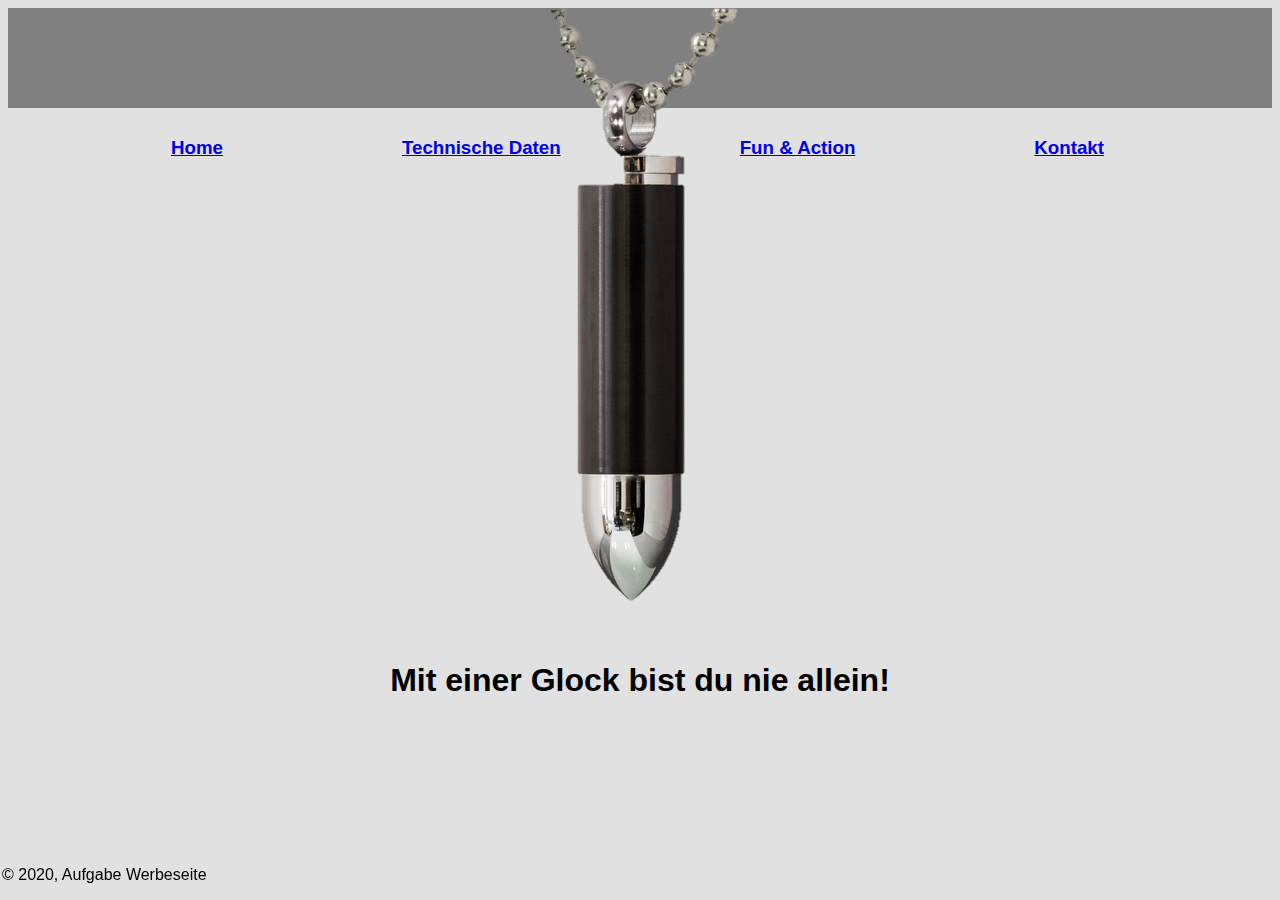
<file: index.html>
<!DOCTYPE html>
<html lang="at-de">
    <head>
    <meta charset="UTF-8">
      <meta name="viewport" content="width=device-width, initial-scale=1">
      <link rel="stylesheet" type="text/css" href="css/style.css">
      <link rel="shortcut icon" type="image/x-icon" href="img/favicon.ico">
      <title>Glock</title>
      <meta name="description" content="Glock - die Pistole von Welt">
    </head>
    <body>
        <header>
            <img src="img/patronenkette.png" alt="Patrone an Kette">
            <h1>Mit einer Glock bist du nie allein!</h1>
        </header>
        <main>  
            <div class="flex-container">
                <aside><h3><a href="home.html">Home</a></h3></aside>
                <aside><h3><a href="tech.html">Technische Daten</a></h3></aside>
                <aside><h3><a href="f&a.html">Fun & Action</a></h3></aside>
                <aside><h3><a href="kontakt.html">Kontakt</a></h3></aside>
            </div>
        </main>
        <footer>
            <p>&copy; 2020, Aufgabe Werbeseite</p>
        </footer>
    </body>
</html>
</file>
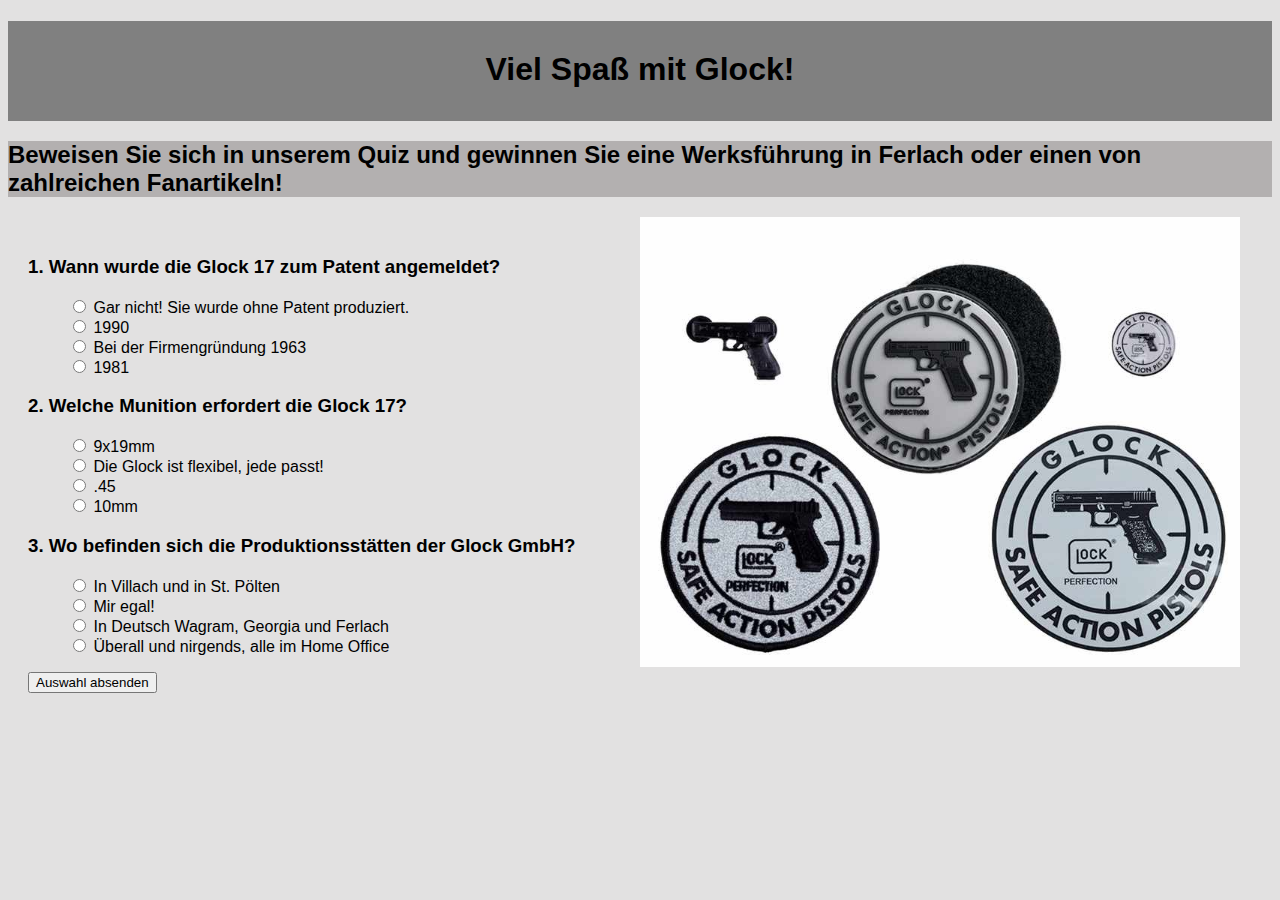
<file: f&a.html>
<!DOCTYPE html>
<html lang="at-de">
    <head>
    <meta charset="UTF-8">
      <meta name="viewport" content="width=device-width, initial-scale=1">
      <link rel="stylesheet" type="text/css" href="css/style.css">
      <link rel="shortcut icon" type="image/x-icon" href="img/favicon.ico">
      <title>Fun & Action</title>
      <meta name="description" content="Glock - die Pistole von Welt">
    </head>
    <body>
        <header>
            <h1>Viel Spaß mit Glock!</h1>
        </header>
        <main>  
            <h2>Beweisen Sie sich in unserem Quiz und gewinnen Sie eine Werksführung in Ferlach oder 
                einen von zahlreichen Fanartikeln!</h2>
            <div class="box">
            <form id="quiz" action="">
                <h3>1. Wann wurde die Glock 17 zum Patent angemeldet?</h3>
                <ul>
                    <li>
                        <input type="radio" name="answer" id="a27_0">
                        <label for="a27_0">Gar nicht! Sie wurde ohne Patent produziert.</label></li>
                    <li>
                        <input type="radio" name="answer" id="a27_1">
                        <label for="a27_1">1990</label></li>
                    <li>
                        <input type="radio" name="answer" id="a27_2">
                        <label for="a27_2">Bei der Firmengründung 1963</label></li>
                    <li>
                        <input type="radio" name="answer" id="a27_3">
                        <label for="a27_3">1981</label></li>
                </ul>
                <h3>2. Welche Munition erfordert die Glock 17?</h3>
                <ul>
                    <li>
                        <input type="radio" name="answer" id="a27_4">
                        <label for="a27_4">9x19mm</label></li>
                    <li>
                        <input type="radio" name="answer" id="a27_5">
                        <label for="a27_5">Die Glock ist flexibel, jede passt!</label></li>
                    <li>
                        <input type="radio" name="answer" id="a27_6">
                        <label for="a27_6">.45</label></li>
                    <li>
                        <input type="radio" name="answer" id="a27_7">
                        <label for="a27_7">10mm</label></li>
                </ul>
                <h3>3. Wo befinden sich die Produktionsstätten der Glock GmbH?</h3>
                <ul>
                    <li>
                        <input type="radio" name="answer" id="a27_8">
                        <label for="a27_8">In Villach und in St. Pölten</label></li>
                    <li>
                        <input type="radio" name="answer" id="a27_9">
                        <label for="a27_9">Mir egal!</label></li>
                    <li>
                        <input type="radio" name="answer" id="a27_10">
                        <label for="a27_10">In Deutsch Wagram, Georgia und Ferlach</label></li>
                    <li>
                        <input type="radio" name="answer" id="a27_11">
                        <label for="a27_11">Überall und nirgends, alle im Home Office</label></li>
                </ul>
                <button type="submit">Auswahl absenden</button>
            </form>
            </div>
                <div id="image">
                    <img src="img/patch.jpg" alt="Slide 2" width="600" height="auto"></div>
                </div>
            </div>
        </main>
    </body>
</html>
</file>
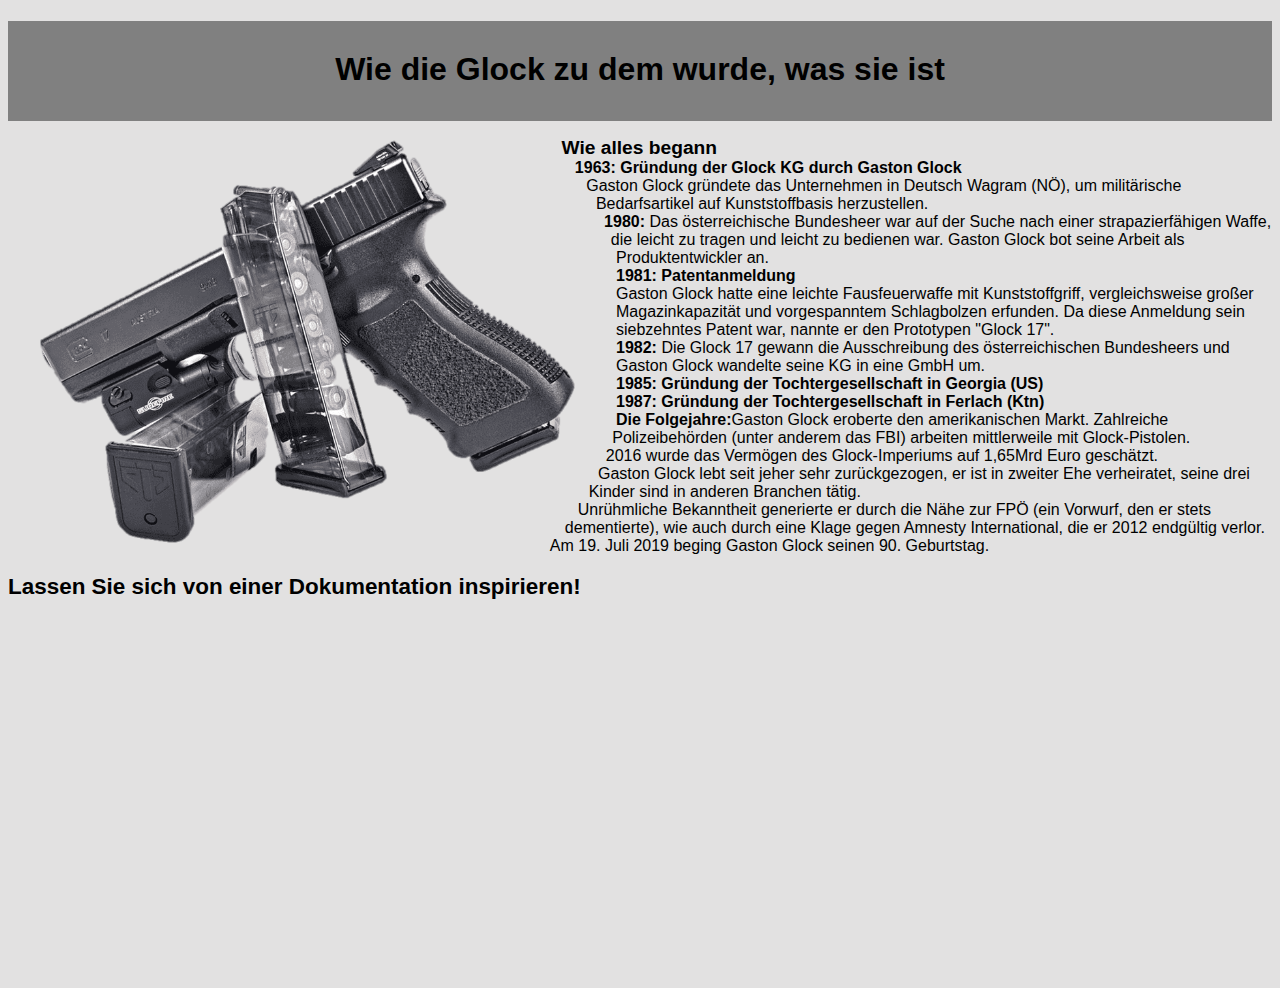
<file: home.html>
<!DOCTYPE html>
<html lang="at-de">
    <head>
    <meta charset="UTF-8">
      <meta name="viewport" content="width=device-width, initial-scale=1">
      <link rel="stylesheet" type="text/css" href="css/style.css">
      <link rel="shortcut icon" type="image/x-icon" href="img/favicon.ico">
      <title>Willkommen</title>
      <meta name="description" content="Glock - die Pistole von Welt">
    </head>
    <body>
        <header>
            <h1>Wie die Glock zu dem wurde, was sie ist</h1>
        </header>
        <main>  
            <article>
            <p><img src="img/glock_float.png" alt="Glock schwarz" class="bildlinks" width=600px height="auto">
            <p><b><big>Wie alles begann</big></b><br>
            <b>1963:   Gründung der Glock KG durch Gaston Glock</b><br>
            Gaston Glock gründete das Unternehmen in Deutsch Wagram (NÖ), um militärische Bedarfsartikel auf Kunststoffbasis herzustellen.<br>
            <b>1980:   </b>Das österreichische Bundesheer war auf der Suche nach einer strapazierfähigen Waffe, die leicht zu tragen
            und leicht zu bedienen war. Gaston Glock bot seine Arbeit als Produktentwickler an.<br>
            <b>1981:   Patentanmeldung</b><br>
            Gaston Glock hatte eine leichte Fausfeuerwaffe mit Kunststoffgriff, vergleichsweise großer Magazinkapazität und 
            vorgespanntem Schlagbolzen erfunden. Da diese Anmeldung sein siebzehntes Patent war, nannte er den Prototypen
            "Glock 17".<br>
            <b>1982:   </b>Die Glock 17 gewann die Ausschreibung des österreichischen Bundesheers und Gaston Glock wandelte 
            seine KG in eine GmbH um.<br> 
            <b>1985:   Gründung der Tochtergesellschaft in Georgia (US)</b><br>
            <b>1987:   Gründung der Tochtergesellschaft in Ferlach (Ktn)</b><br>
            <b>Die Folgejahre:</b>Gaston Glock eroberte den amerikanischen Markt. Zahlreiche Polizeibehörden (unter anderem das
            FBI) arbeiten mittlerweile mit Glock-Pistolen.<br>
            2016 wurde das Vermögen des Glock-Imperiums auf 1,65Mrd Euro geschätzt.<br>
            Gaston Glock lebt seit jeher sehr zurückgezogen, er ist in zweiter Ehe verheiratet, seine drei Kinder sind in anderen 
            Branchen tätig.<br>
            Unrühmliche Bekanntheit generierte er durch die Nähe zur FPÖ (ein Vorwurf, den er stets dementierte), wie auch durch eine
            Klage gegen Amnesty International, die er 2012 endgültig verlor.<br>
            Am 19. Juli 2019 beging Gaston Glock seinen 90. Geburtstag. 
            </p>
            </article>
            <p>
                <h3><big>Lassen Sie sich von einer Dokumentation inspirieren!</big></h3>
                </p>
            <section>
                <iframe width="560" height="315" src="https://www.youtube.com/embed/YxmaXyn4k4U" frameborder="0" 
                allow="accelerometer; autoplay; clipboard-write; encrypted-media; gyroscope; picture-in-picture" 
                allowfullscreen></iframe>
                </section>
            <section>
                <iframe width="560" height="315" src="https://www.youtube.com/embed/V2RDitgCaD0" frameborder="0" 
                allow="accelerometer; autoplay; clipboard-write; encrypted-media; gyroscope; picture-in-picture" 
                allowfullscreen></iframe>
            </section>
        </main>
    </body>
</html>
</file>
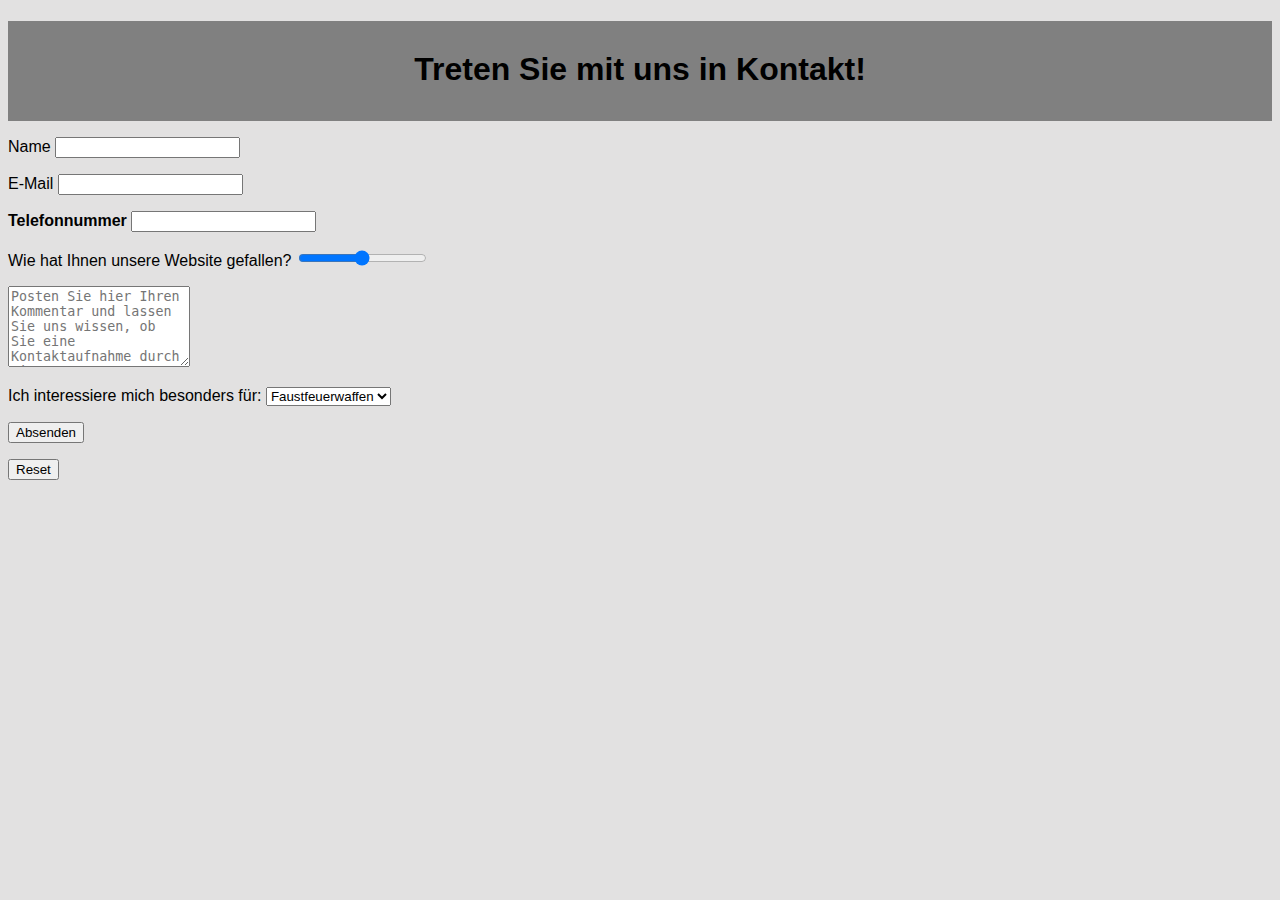
<file: kontakt.html>
<!DOCTYPE html>
<html lang="at-de">
    <head>
    <meta charset="UTF-8">
      <meta name="viewport" content="width=device-width, initial-scale=1">
      <link rel="stylesheet" type="text/css" href="css/style.css">
      <link rel="shortcut icon" type="image/x-icon" href="img/favicon.ico">
      <title>Kontakt</title>
      <meta name="description" content="Glock - die Pistole von Welt">
    </head>
    <body>
        <header>
            <h1>Treten Sie mit uns in Kontakt!</h1>
        </header>
        <main>  
            <form action="ausgabe.html" method="get">
                <p>
                    <label for="Name">Name</label>
                    <input type="text" name="Name" id="Name">
                </p>
                <p>
                    <label for="Mailadresse">E-Mail</label>
                    <input type="email" name="Mailadresse" id="Mailadresse">
                </p>
                <b>
                    <label for="Telefonnummer">Telefonnummer</label>
                    <input type="telefonnummer" name="Telefonnummer" id="Telefonnummer">
                </b>
                <p>
                    <label for="range">Wie hat Ihnen unsere Website gefallen?</label> 
                    <input type="range" name="Hat es gefallen?" id="Hat es gefallen?">
                </p>
                <p>
                    <label for="Kommentar"></label>
                    <textarea rows="5" cols="20" name="Kommentar" id="Kommentar" 
                    placeholder="Posten Sie hier Ihren Kommentar und lassen Sie uns wissen, ob Sie eine Kontaktaufnahme durch einen Berater wünschen."></textarea>
                </p>
                <p>
                    <label for="Besucherinfo">Ich interessiere mich besonders für:</label>
                    <select name="Besucherinfo" id="Besucherinfo">
                        <option value="1">Faustfeuerwaffen</option>
                        <option value="2">Langwaffen</option>
                        <option value="3">Baby Glock</option>
                        <option value="4">Accessoires</option>
                        <option value="5">Etwas anderes</option>
                    </select>
                <p>
                    <button type="submit">Absenden</button>
                </p>
                <p>
                    <button type="reset">Reset</button>
                </p>
                 </form>
        </main>
    </body>
</html>
</file>
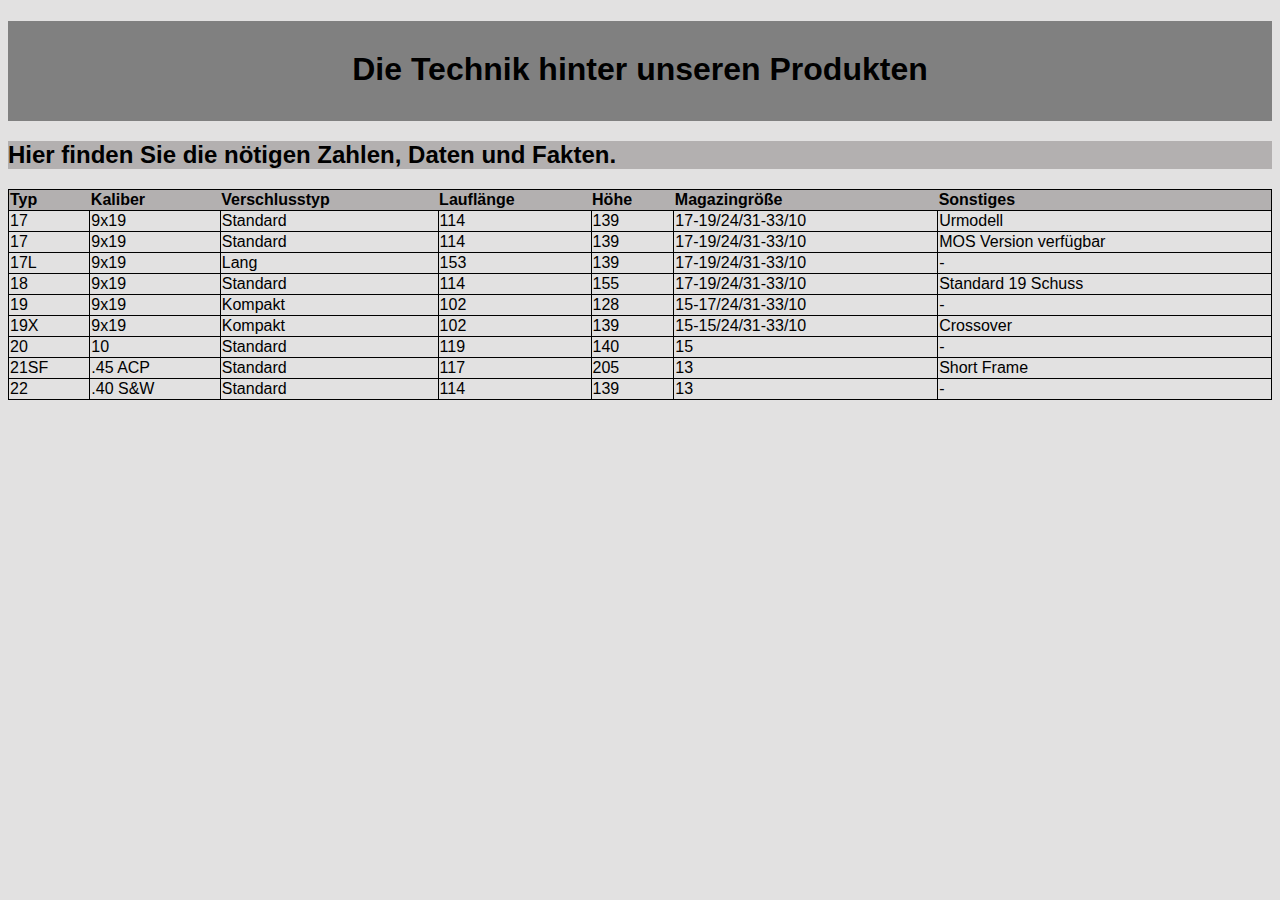
<file: tech.html>
<!DOCTYPE html>
<html lang="at-de">
    <head>
    <meta charset="UTF-8">
      <meta name="viewport" content="width=device-width, initial-scale=1">
      <link rel="stylesheet" type="text/css" href="css/style.css">
      <link rel="shortcut icon" type="image/x-icon" href="img/favicon.ico">
      <title>Glock</title>
      <meta name="description" content="Glock - die Pistole von Welt">
    </head>
    <body>
        <header>
            <h1>Die Technik hinter unseren Produkten</h1>
        </header>
        <main>
            <h2>Hier finden Sie die nötigen Zahlen, Daten und Fakten.</h2>
        </main>
            <table>
                <thead>
                    <tr>
                        <th>Typ</th>
                        <th>Kaliber</th>
                        <th>Verschlusstyp</th>
                        <th>Lauflänge</th>
                        <th>Höhe</th>
                        <th>Magazingröße</th>
                        <th>Sonstiges</th>
                    </tr>
                </thead>
                <tbody>
                    <tr>
                        <td>17</td>
                        <td>9x19</td>
                        <td>Standard</td>
                        <td>114</td>
                        <td>139</td>
                        <td>17-19/24/31-33/10</td>
                        <td>Urmodell</td>
                    </tr>
                    <tr>
                        <td>17</td>
                        <td>9x19</td>
                        <td>Standard</td>
                        <td>114</td>
                        <td>139</td>
                        <td>17-19/24/31-33/10</td>
                        <td>MOS Version verfügbar</td>
                    </tr>
                    <tr>
                        <td>17L</td>
                        <td>9x19</td>
                        <td>Lang</td>
                        <td>153</td>
                        <td>139</td>
                        <td>17-19/24/31-33/10</td>
                        <td>-</td>
                    </tr>
                    <tr>
                        <td>18</td>
                        <td>9x19</td>
                        <td>Standard</td>
                        <td>114</td>
                        <td>155</td>
                        <td>17-19/24/31-33/10</td>
                        <td>Standard 19 Schuss</td>
                    </tr>
                    <tr>
                        <td>19</td>
                        <td>9x19</td>
                        <td>Kompakt</td>
                        <td>102</td>
                        <td>128</td>
                        <td>15-17/24/31-33/10</td>
                        <td>-</td>
                    </tr>
                    <tr>
                        <td>19X</td>
                        <td>9x19</td>
                        <td>Kompakt</td>
                        <td>102</td>
                        <td>139</td>
                        <td>15-15/24/31-33/10</td>
                        <td>Crossover</td>
                    </tr>
                    <tr>
                        <td>20</td>
                        <td>10</td>
                        <td>Standard</td>
                        <td>119</td>
                        <td>140</td>
                        <td>15</td>
                        <td>-</td>
                    </tr>
                    <tr>
                        <td>21SF</td>
                        <td>.45 ACP</td>
                        <td>Standard</td>
                        <td>117</td>
                        <td>205</td>
                        <td>13</td>
                        <td>Short Frame</td>
                    </tr>
                    <tr>
                        <td>22</td>
                        <td>.40 S&W</td>
                        <td>Standard</td>
                        <td>114</td>
                        <td>139</td>
                        <td>13</td>
                        <td>-</td>
                    </tr>
                </tbody>
            </table>

    </body>
</file>
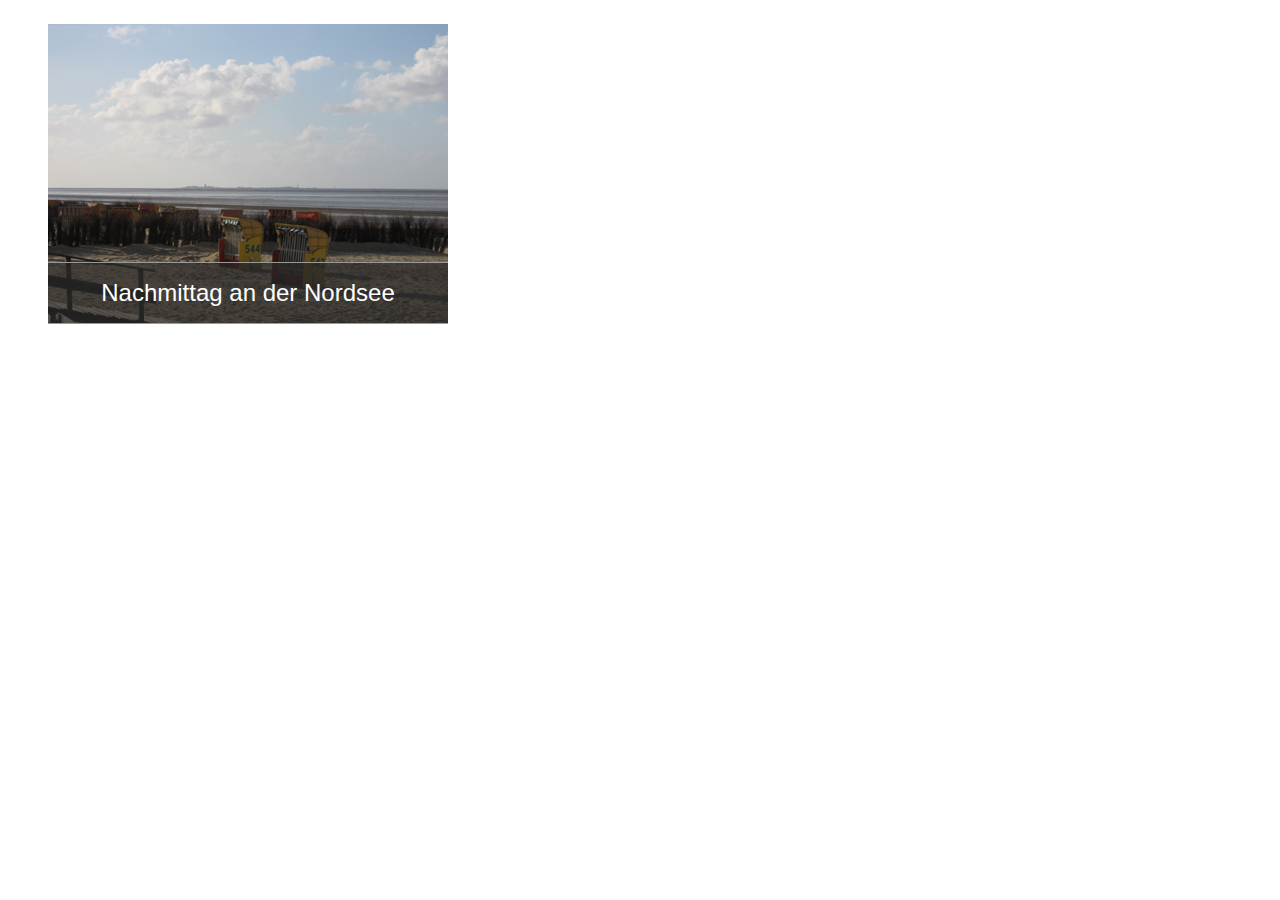
<file: kapitel_14/bildbeschriftung.html>
<!doctype html>
<html lang="de">
<head>
  <meta charset="UTF-8">
  <meta name="viewport" content="width=device-width, initial-scale=1">
  <title>position</title>
  <style>
    body {
      background: #fff;
      font: 150%/1.4 sans-serif;
      color: #555;
    }

    .beschriftung {
      position: relative;
      width: 400px;
    }

    .beschriftung img {
      display: block;
    }

    .beschriftung figcaption {
      position: absolute;
      bottom: 0;
      left: 0;
      width: 100%;
      color: #fff;
      text-align: center;
      height: 2.5em;
      line-height: 2.5em;
      border-top: 1px solid #999;
      border-bottom: 1px solid #999;
      background-color: rgba(40, 40, 40, 0.7);
    }
  </style>
</head>

<body>
  <figure class="beschriftung">
    <img src="bilder/strandkoerbe.jpg" alt="Strandkörbe" width="400" height="300">
    <figcaption>Nachmittag an der Nordsee</span>
  </figure>
</body>
</html>
</file>
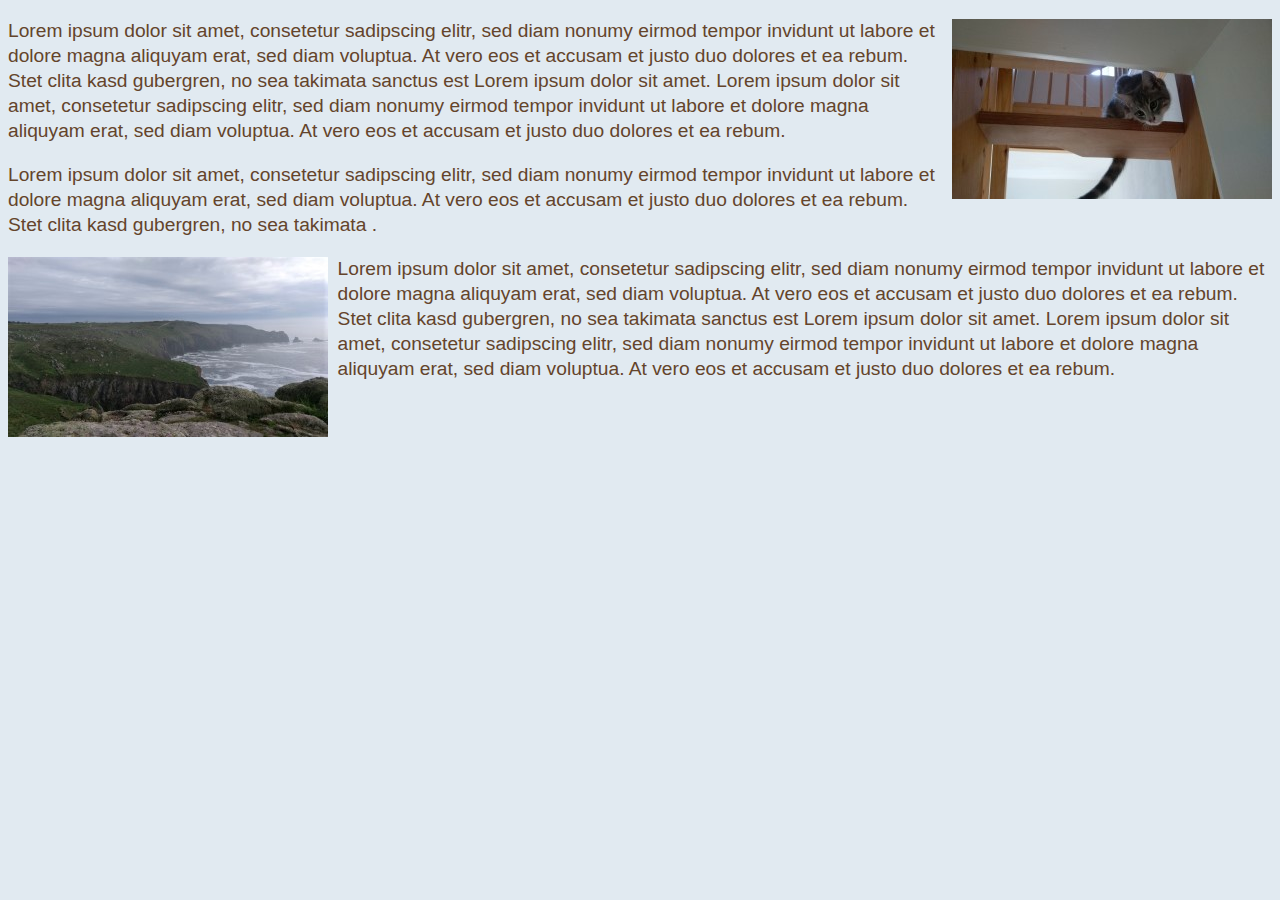
<file: kapitel_14/float_bilder.html>
<!doctype html>
<html lang="de">
<head>
  <meta charset="UTF-8">
  <meta name="viewport" content="width=device-width, initial-scale=1">
  <title>Bilder floaten</title>
  <style>
    html {
      font-size: 120%;
    }

    body {
      font-family: sans-serif;
      line-height: 1.3;
      color: #64442b;
      background-color: #e1eaf1;
    }

    .bildlinks {
      float: left;
      margin-right: 0.5rem;
    }

    .bildrechts {
      float: right;
      margin-left: 0.5rem;
    }
  </style>
</head>

<body>
  <article>
    <p><img src="bilder/katze.jpg" alt="Katze auf Treppe" class="bildrechts">Lorem ipsum dolor sit amet, consetetur sadipscing elitr, sed diam nonumy eirmod tempor invidunt ut labore et dolore magna aliquyam erat, sed diam voluptua. At vero eos et accusam
      et justo duo dolores et ea rebum. Stet clita kasd gubergren, no sea takimata sanctus est Lorem ipsum dolor sit amet. Lorem ipsum dolor sit amet, consetetur sadipscing elitr, sed diam nonumy eirmod tempor invidunt ut labore et dolore magna aliquyam
      erat, sed diam voluptua. At vero eos et accusam et justo duo dolores et ea rebum.</p>
    <p>Lorem ipsum dolor sit amet, consetetur sadipscing elitr, sed diam nonumy eirmod tempor invidunt ut labore et dolore magna aliquyam erat, sed diam voluptua. At vero eos et accusam et justo duo dolores et ea rebum. Stet clita kasd gubergren, no sea
      takimata .</p>
    <p><img src="bilder/landschaft.jpg" alt="Küstenlandschaft" class="bildlinks">Lorem ipsum dolor sit amet, consetetur sadipscing elitr, sed diam nonumy eirmod tempor invidunt ut labore et dolore magna aliquyam erat, sed diam voluptua. At vero eos et accusam
      et justo duo dolores et ea rebum. Stet clita kasd gubergren, no sea takimata sanctus est Lorem ipsum dolor sit amet. Lorem ipsum dolor sit amet, consetetur sadipscing elitr, sed diam nonumy eirmod tempor invidunt ut labore et dolore magna aliquyam
      erat, sed diam voluptua. At vero eos et accusam et justo duo dolores et ea rebum.</p>

</body>

</html>
</file>
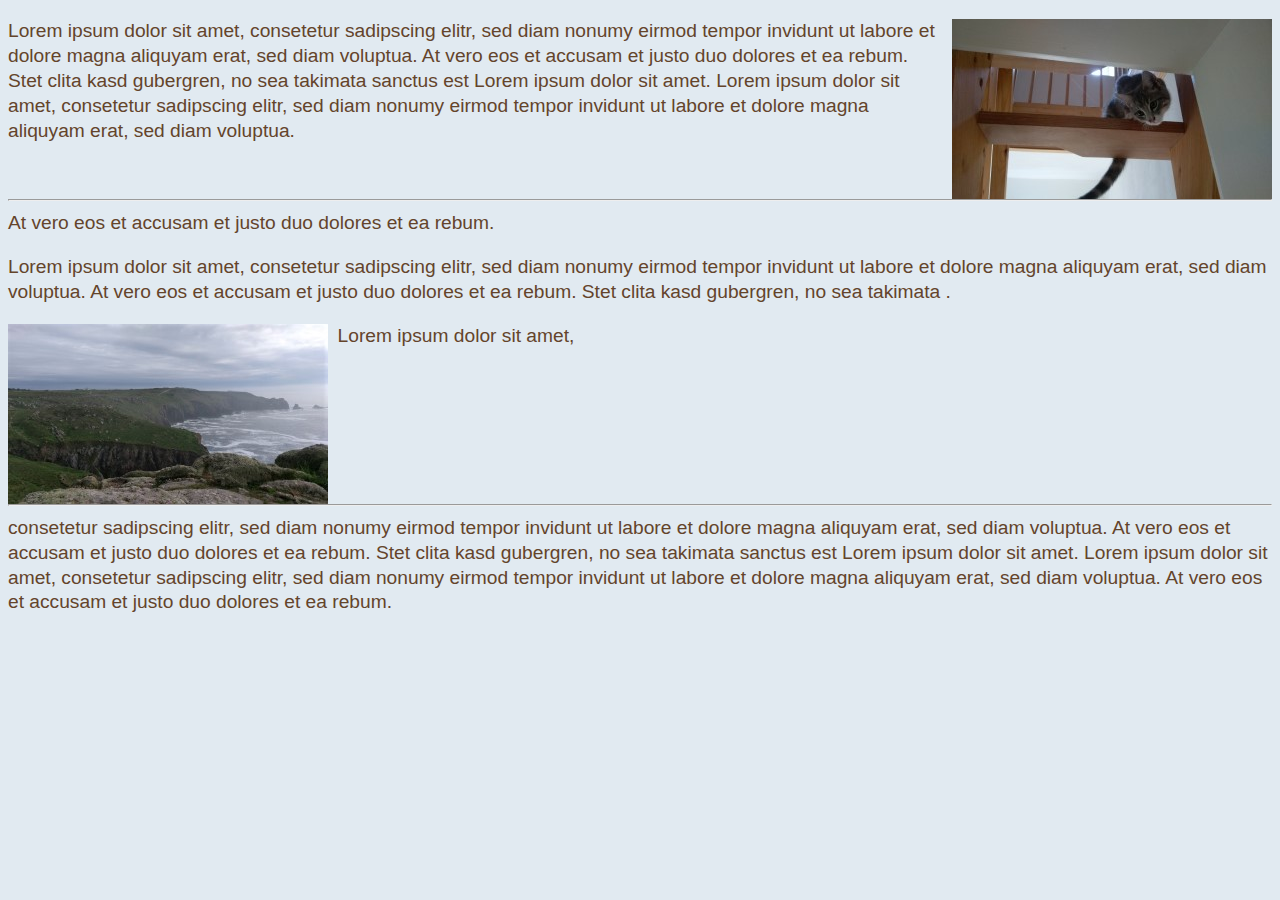
<file: kapitel_14/float_bilder_clear.html>
<!doctype html>
<html lang="de">
<head>
  <meta charset="UTF-8">
  <meta name="viewport" content="width=device-width, initial-scale=1">
  <title>Bilder floaten</title>
  <style>
    html {
      font-size: 120%;
    }

    body {
      font-family: sans-serif;
      line-height: 1.3;
      color: #64442b;
      background-color: #e1eaf1;
    }

    .bildlinks {
      float: left;
      margin-right: 0.5rem;
    }

    .bildrechts {
      float: right;
      margin-left: 0.5rem;
    }
    .cl {
      clear: both;
    }
  </style>
</head>

<body>
  <article>
    <p><img src="bilder/katze.jpg" alt="Katze auf Treppe" class="bildrechts">Lorem ipsum dolor sit amet, consetetur sadipscing elitr, sed diam nonumy eirmod tempor invidunt ut labore et dolore magna aliquyam erat, sed diam voluptua. At vero eos et accusam
      et justo duo dolores et ea rebum. Stet clita kasd gubergren, no sea takimata sanctus est Lorem ipsum dolor sit amet. Lorem ipsum dolor sit amet, consetetur sadipscing elitr, sed diam nonumy eirmod tempor invidunt ut labore et dolore magna aliquyam
      erat, sed diam voluptua.
      <hr class="cl">
      At vero eos et accusam et justo duo dolores et ea rebum.</p>
    <p>Lorem ipsum dolor sit amet, consetetur sadipscing elitr, sed diam nonumy eirmod tempor invidunt ut labore et dolore magna aliquyam erat, sed diam voluptua. At vero eos et accusam et justo duo dolores et ea rebum. Stet clita kasd gubergren, no sea
      takimata .</p>
    <p><img src="bilder/landschaft.jpg" alt="Küstenlandschaft" class="bildlinks">Lorem ipsum dolor sit amet,
      <hr class="cl">
      consetetur sadipscing elitr, sed diam nonumy eirmod tempor invidunt ut labore et dolore magna aliquyam erat, sed diam voluptua. At vero eos et accusam
      et justo duo dolores et ea rebum. Stet clita kasd gubergren, no sea takimata sanctus est Lorem ipsum dolor sit amet. Lorem ipsum dolor sit amet, consetetur sadipscing elitr, sed diam nonumy eirmod tempor invidunt ut labore et dolore magna aliquyam
      erat, sed diam voluptua. At vero eos et accusam et justo duo dolores et ea rebum.</p>
</body>
</html>
</file>
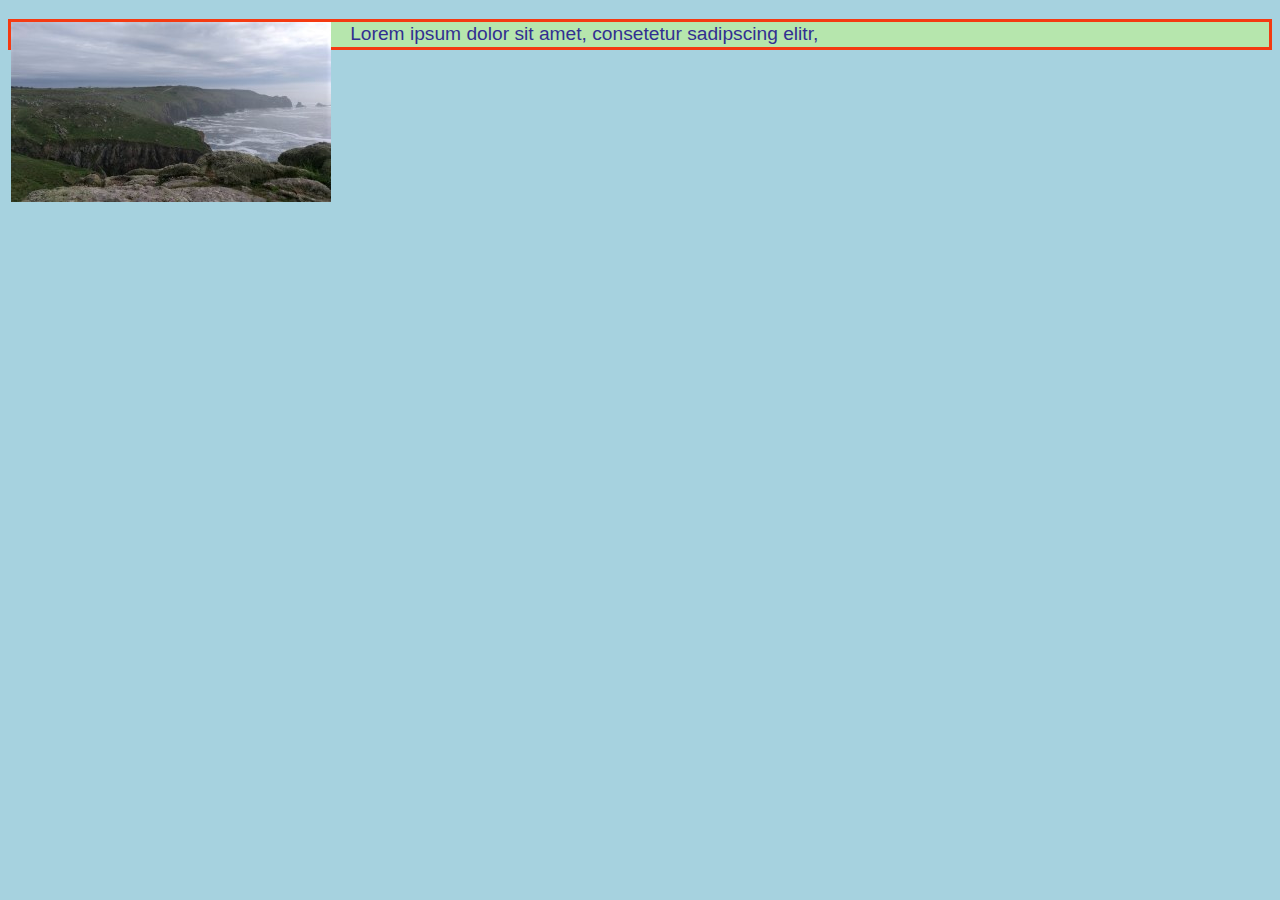
<file: kapitel_14/float_umfassen.html>
<!doctype html>
<html lang="de">
<head>
  <meta charset="UTF-8">
  <meta name="viewport" content="width=device-width, initial-scale=1">
  <title>Float</title>
  <style>
    html {
      font-size: 120%;
    }

    body {
      font-family: sans-serif;
      line-height: 1.3;
      color: #322f91;
      background-color: #a6d2df;
    }
    p {
      border: 3px solid #f43a12;
      background-color: #b6e6ad;
    }
    .bildlinks {
      float: left;
      margin-right: 1rem;
    }

  </style>
</head>
<body>
  <p>
    <img src="bilder/landschaft.jpg" alt="Küstenlandschaft" class="bildlinks">
      Lorem ipsum dolor sit amet, consetetur sadipscing elitr,
</p>

</body>
</html>
</file>
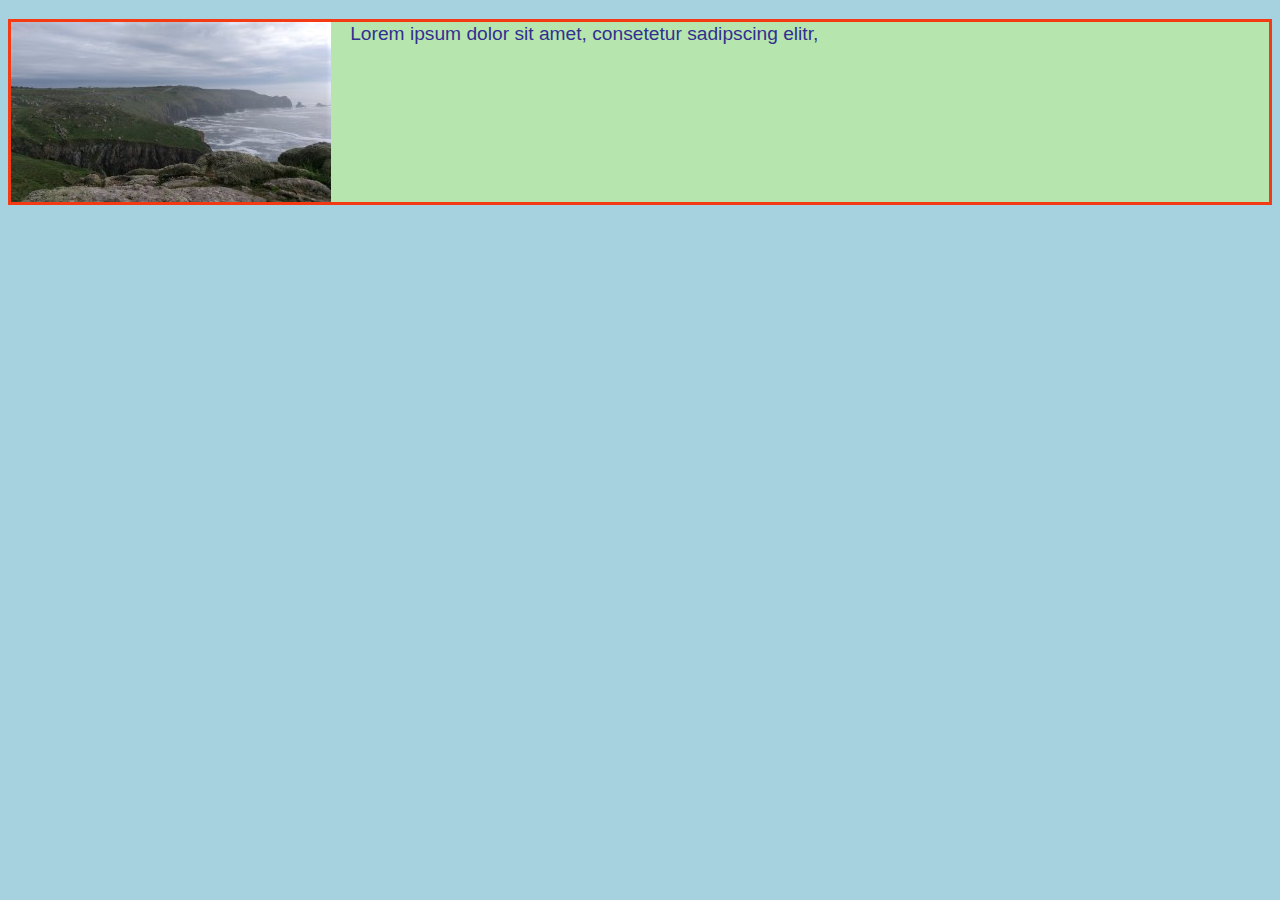
<file: kapitel_14/float_umfassen_2.html>
<!doctype html>
<html lang="de">
<head>
  <meta charset="UTF-8">
  <meta name="viewport" content="width=device-width, initial-scale=1">
  <title>Float</title>
  <style>
    html {
      font-size: 120%;
    }

    body {
      font-family: sans-serif;
      line-height: 1.3;
      color: #322f91;
      background-color: #a6d2df;
    }

    p {
      border: 3px solid #f43a12;
      background-color: #b6e6ad;
    }

    .bildlinks {
      float: left;
      margin-right: 1rem;
    }

    .cf::after {
      content: " ";
      display: block;
      clear: both;
    }
  </style>
</head>
<body>
  <p class="cf">
    <img src="bilder/landschaft.jpg" alt="Küstenlandschaft" class="bildlinks"> Lorem ipsum dolor sit amet, consetetur sadipscing elitr,
  </p>
</body>
</html>
</file>
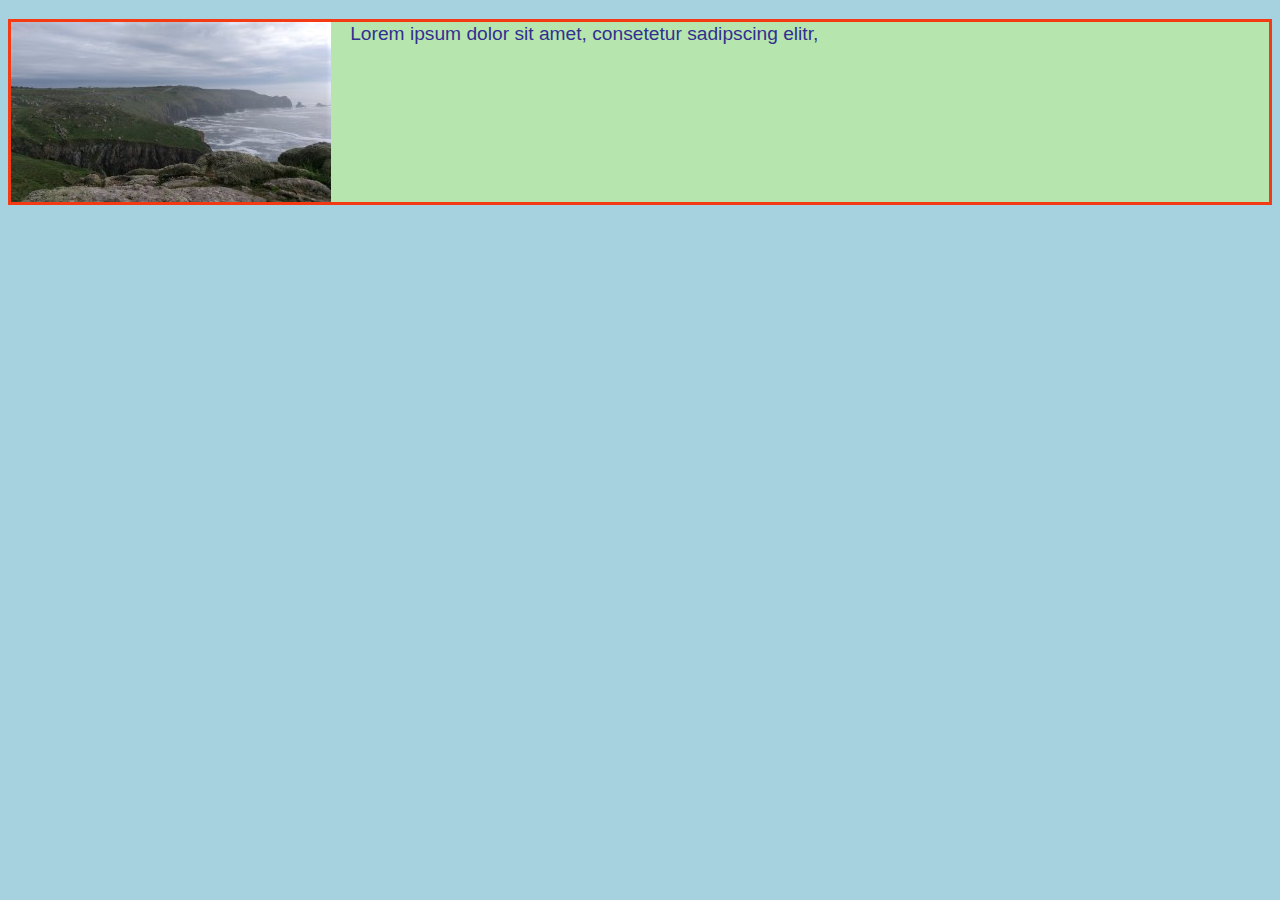
<file: kapitel_14/float_umfassen_3.html>
<!doctype html>
<html lang="de">
<head>
  <meta charset="UTF-8">
  <meta name="viewport" content="width=device-width, initial-scale=1">
  <title>Float</title>
  <style>
    html {
      font-size: 120%;
    }

    body {
      font-family: sans-serif;
      line-height: 1.3;
      color: #322f91;
      background-color: #a6d2df;
    }

    p {
      border: 3px solid #f43a12;
      background-color: #b6e6ad;
      display: flow-root;
    }

    .bildlinks {
      float: left;
      margin-right: 1rem;
    }

  </style>
</head>

<body>
  <p>
    <img src="bilder/landschaft.jpg" alt="Küstenlandschaft" class="bildlinks"> Lorem ipsum dolor sit amet, consetetur sadipscing elitr,
  </p>


</body>

</html>
</file>
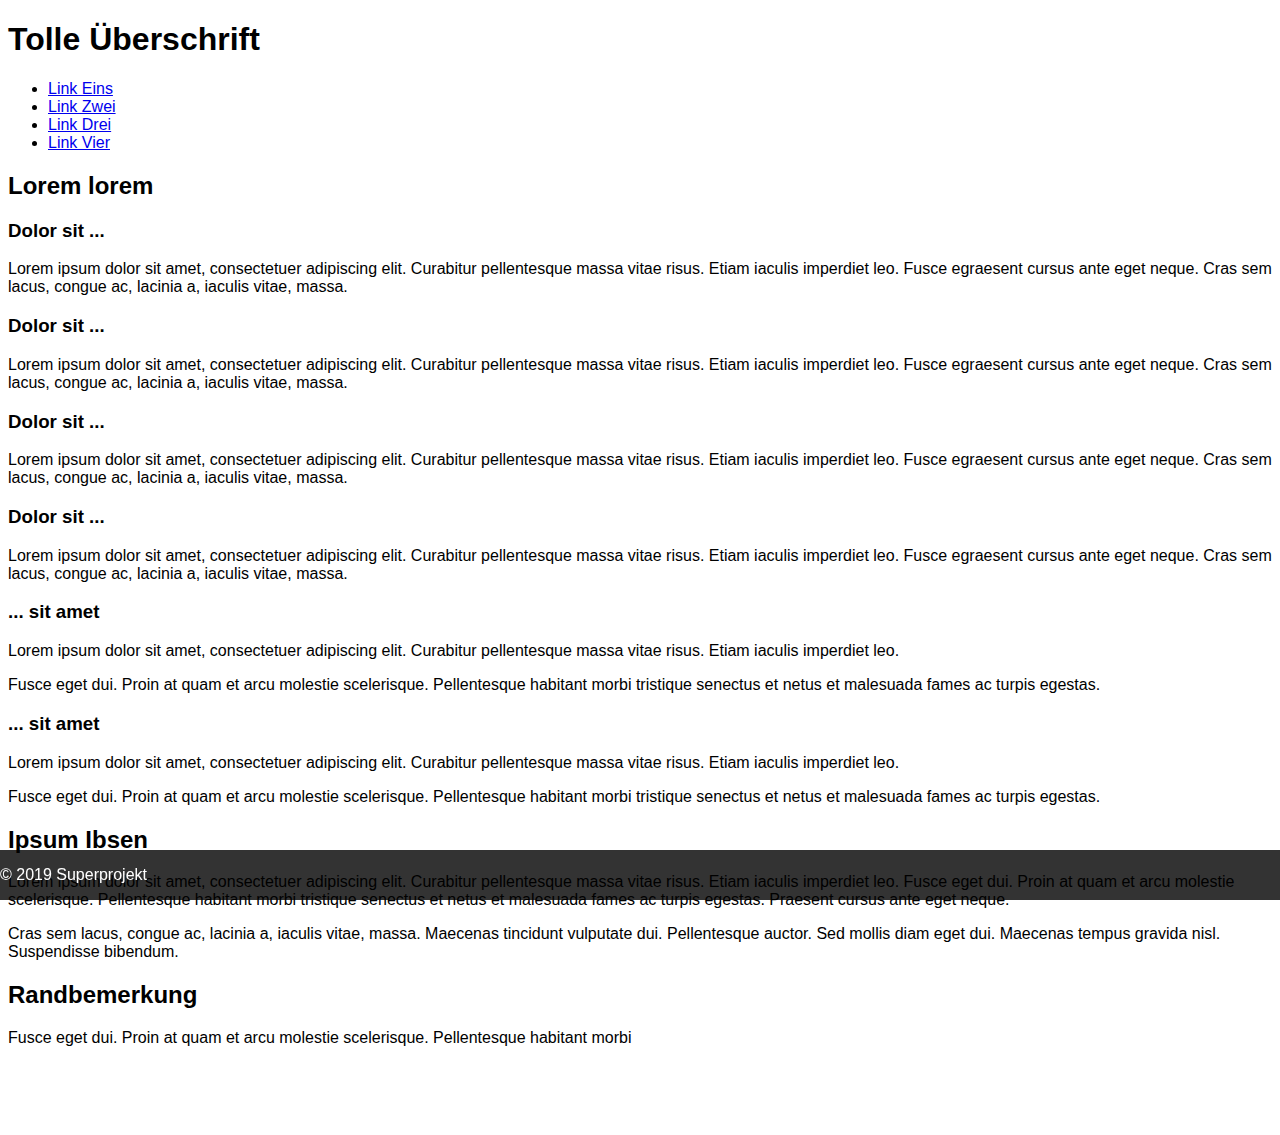
<file: kapitel_14/footer_fixed.html>
<!DOCTYPE HTML>
<html lang="de">
<head>
  <meta charset="utf-8">
  <title>Footer</title>
  <style>
    body {
      font-family: sans-serif;
      padding-bottom: 4rem;
    }
    footer {
      position: fixed;
      bottom: 0;
      left: 0;
      width: 100%;
      background-color: rgba(0, 0, 0, 0.8);
      color: #fff;
    }
  </style>
</head>

<body>
  <div>
    <header>
      <h1>Tolle Überschrift</h1>
    </header>
    <nav>
      <ul>
        <li><a href="#">Link Eins</a></li>
        <li><a href="#">Link Zwei</a></li>
        <li><a href="#">Link Drei</a></li>
        <li><a href="#">Link Vier</a></li>
      </ul>
    </nav>
    <main>
      <article>
        <h2>Lorem lorem </h2>
        <section>
          <h3>Dolor sit ...</h3>
          <p>Lorem ipsum dolor sit amet, consectetuer adipiscing elit. Curabitur pellentesque massa vitae risus. Etiam iaculis imperdiet leo. Fusce egraesent cursus ante eget neque. Cras sem lacus, congue ac, lacinia a, iaculis vitae, massa.
          </p>
          <h3>Dolor sit ...</h3>
          <p>Lorem ipsum dolor sit amet, consectetuer adipiscing elit. Curabitur pellentesque massa vitae risus. Etiam iaculis imperdiet leo. Fusce egraesent cursus ante eget neque. Cras sem lacus, congue ac, lacinia a, iaculis vitae, massa.
          </p>
          <h3>Dolor sit ...</h3>
          <p>Lorem ipsum dolor sit amet, consectetuer adipiscing elit. Curabitur pellentesque massa vitae risus. Etiam iaculis imperdiet leo. Fusce egraesent cursus ante eget neque. Cras sem lacus, congue ac, lacinia a, iaculis vitae, massa.
          </p>
          <h3>Dolor sit ...</h3>
          <p>Lorem ipsum dolor sit amet, consectetuer adipiscing elit. Curabitur pellentesque massa vitae risus. Etiam iaculis imperdiet leo. Fusce egraesent cursus ante eget neque. Cras sem lacus, congue ac, lacinia a, iaculis vitae, massa.
          </p>
        </section>
        <section>
          <h3>... sit amet</h3>
          <p>Lorem ipsum dolor sit amet, consectetuer adipiscing elit. Curabitur pellentesque massa vitae risus. Etiam iaculis imperdiet leo. </p>
          <p>Fusce eget dui. Proin at quam et arcu molestie scelerisque. Pellentesque habitant morbi tristique senectus et netus et malesuada fames ac turpis egestas. </p>
          <h3>... sit amet</h3>
          <p>Lorem ipsum dolor sit amet, consectetuer adipiscing elit. Curabitur pellentesque massa vitae risus. Etiam iaculis imperdiet leo. </p>
          <p>Fusce eget dui. Proin at quam et arcu molestie scelerisque. Pellentesque habitant morbi tristique senectus et netus et malesuada fames ac turpis egestas. </p>

        </section>
      </article>
      <article>
        <h2>Ipsum Ibsen</h2>
        <p>Lorem ipsum dolor sit amet, consectetuer adipiscing elit. Curabitur pellentesque massa vitae risus. Etiam iaculis imperdiet leo. Fusce eget dui. Proin at quam et arcu molestie scelerisque. Pellentesque habitant morbi tristique senectus et netus
          et malesuada fames ac turpis egestas. Praesent cursus ante eget neque. </p>
        <p>Cras sem lacus, congue ac, lacinia a, iaculis vitae, massa. Maecenas tincidunt vulputate dui. Pellentesque auctor. Sed mollis diam eget dui. Maecenas tempus gravida nisl. Suspendisse bibendum.</p>
      </article>
      <aside>
        <h2>Randbemerkung</h2>
        <p>Fusce eget dui. Proin at quam et arcu molestie scelerisque. Pellentesque habitant morbi</p>
      </aside>
    </main>

  </div>
  <footer>
    <p>© 2019 Superprojekt</p>
  </footer>
</body>

</html>
</file>
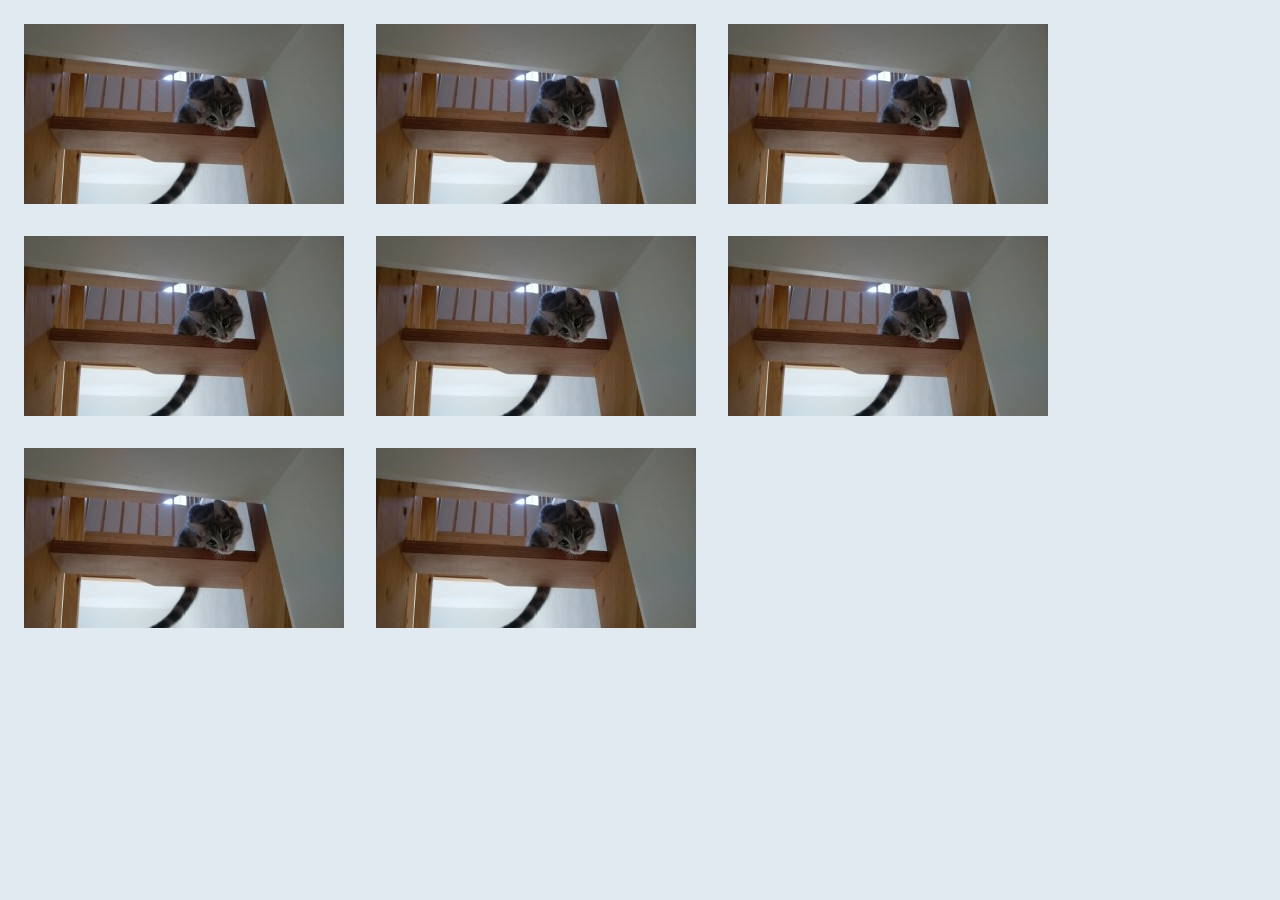
<file: kapitel_14/mehrere_bilder_floaten.html>
<!doctype html>
<html lang="de">
<head>
  <meta charset="UTF-8">
  <meta name="viewport" content="width=device-width, initial-scale=1">
  <title>Bilder floaten</title>
  <style>
    body {
      background-color: #e1eaf1;
    }

    .bildlinks {
      float: left;
      margin: 1rem;
    }
    /* article {
      border: 3px solid #f43a12;
    } */


  </style>
</head>

<body>
  <article>
    <img src="bilder/katze.jpg" alt="Katze auf Treppe" class="bildlinks">
    <img src="bilder/katze.jpg" alt="Katze auf Treppe" class="bildlinks">
    <img src="bilder/katze.jpg" alt="Katze auf Treppe" class="bildlinks">
    <img src="bilder/katze.jpg" alt="Katze auf Treppe" class="bildlinks">
    <img src="bilder/katze.jpg" alt="Katze auf Treppe" class="bildlinks">
    <img src="bilder/katze.jpg" alt="Katze auf Treppe" class="bildlinks">
    <img src="bilder/katze.jpg" alt="Katze auf Treppe" class="bildlinks">
    <img src="bilder/katze.jpg" alt="Katze auf Treppe" class="bildlinks">
  </article>
</body>

</html>
</file>
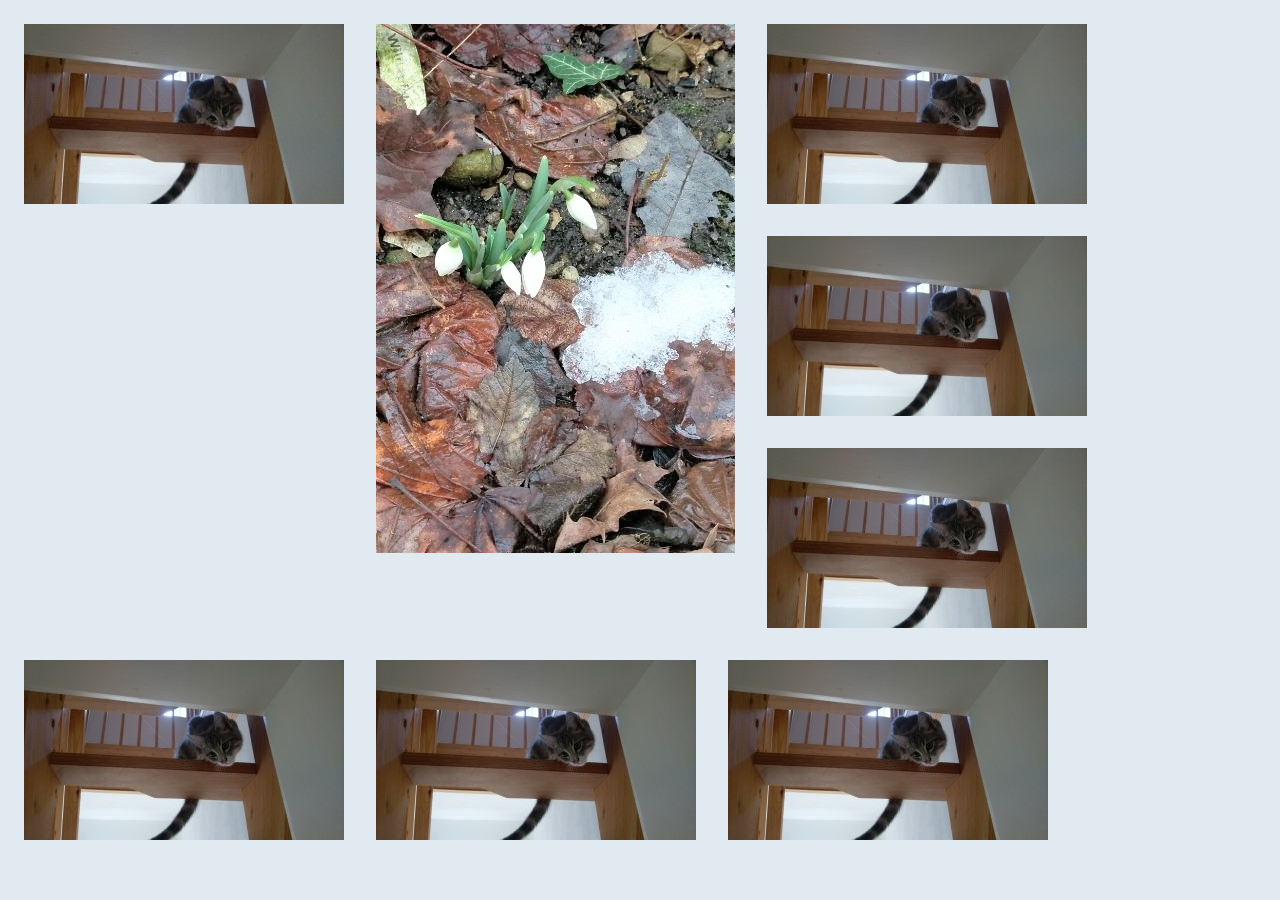
<file: kapitel_14/mehrere_bilder_floaten_unterschgroessen.html>
<!doctype html>
<html lang="de">

<head>
  <meta charset="UTF-8">
  <meta name="viewport" content="width=device-width, initial-scale=1">
  <title>Bilder floaten</title>
  <style>
    body {
      background-color: #e1eaf1;
    }
    .bildlinks {
      float: left;
      margin: 1rem;
    }
  </style>
</head>

<body>
  <article>
    <img src="bilder/katze.jpg" alt="Katze auf Treppe" class="bildlinks">
    <img src="bilder/schneegloeckchen.jpg" alt="Schneeglöckchen" class="bildlinks">
    <img src="bilder/katze.jpg" alt="Katze auf Treppe" class="bildlinks">
    <img src="bilder/katze.jpg" alt="Katze auf Treppe" class="bildlinks">

    <img src="bilder/katze.jpg" alt="Katze auf Treppe" class="bildlinks">
    <img src="bilder/katze.jpg" alt="Katze auf Treppe" class="bildlinks">
    <img src="bilder/katze.jpg" alt="Katze auf Treppe" class="bildlinks">
    <img src="bilder/katze.jpg" alt="Katze auf Treppe" class="bildlinks">
  </article>
</body>

</html>
</file>
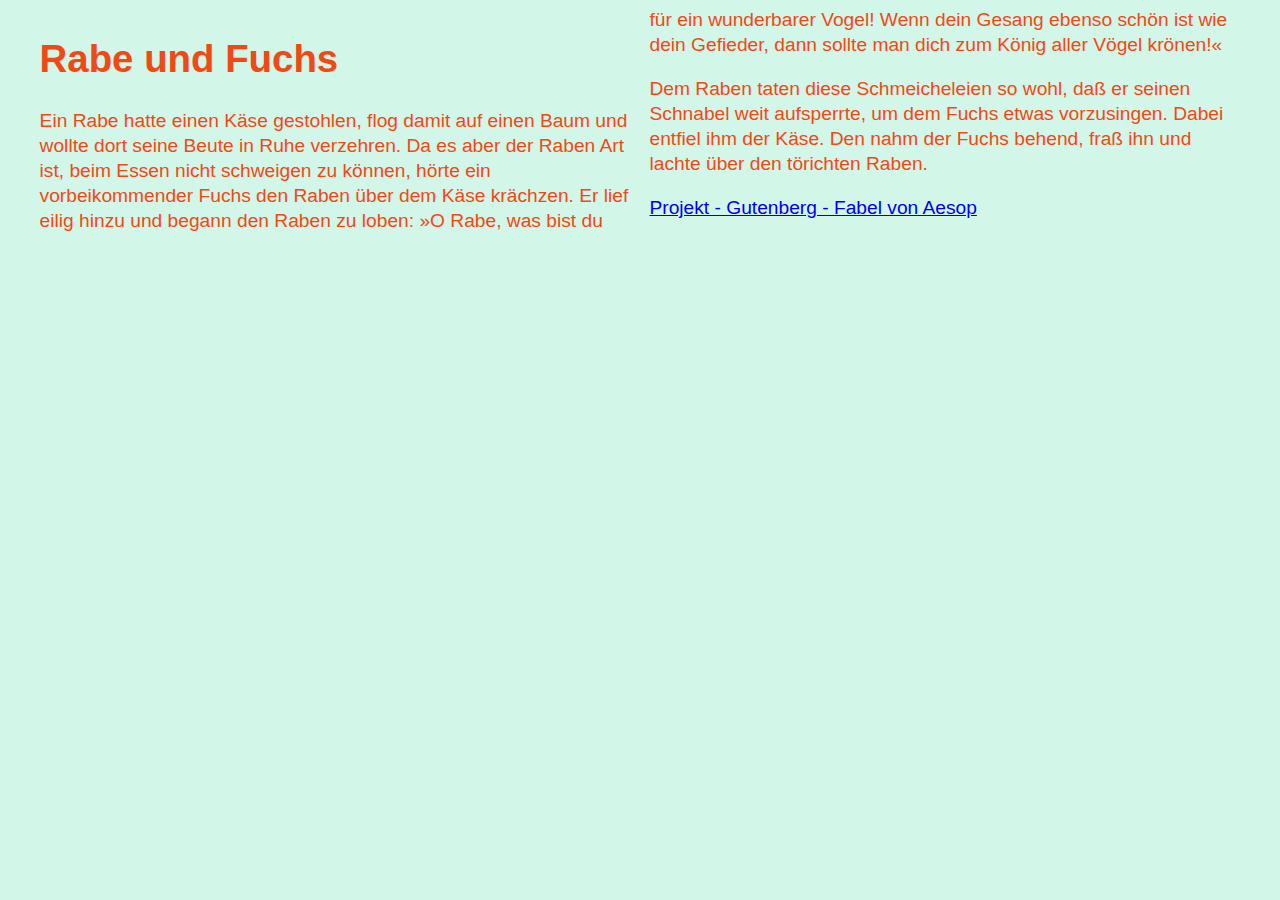
<file: kapitel_14/multicolumn.html>
<!doctype html>
<html lang="de">
<head>
  <meta charset="UTF-8">
  <meta name="viewport" content="width=device-width, initial-scale=1">
  <title>Multicolumn</title>
  <style>
    html {
      font-size: 120%;
    }
    body {
      font-family: sans-serif;
      line-height: 1.3;
      color: #f14916;
      background-color: #d2f6e7;
    }
    .mehrspaltig {
      width: 95%;
      margin: auto;
      -webkit-column-width: 22rem;
      column-width: 22rem;
    }
  </style>
</head>

<body>
  <article class="mehrspaltig">
    <h1>Rabe und Fuchs</h1>
    <p>Ein Rabe hatte einen Käse gestohlen, flog damit auf einen Baum und wollte dort seine Beute in Ruhe verzehren. Da es aber der Raben Art ist, beim Essen nicht schweigen zu können, hörte ein vorbeikommender Fuchs den Raben über dem Käse krächzen. Er lief eilig hinzu und begann den Raben zu loben: »O Rabe, was bist du für ein wunderbarer Vogel! Wenn dein Gesang ebenso schön ist wie dein Gefieder, dann sollte man dich zum König aller Vögel krönen!«</p>
    <p>Dem Raben taten diese Schmeicheleien so wohl, daß er seinen Schnabel weit aufsperrte, um dem Fuchs etwas vorzusingen. Dabei entfiel ihm der Käse. Den nahm der Fuchs behend, fraß ihn und lachte über den törichten Raben.</p>
    <p><a href="http://gutenberg.spiegel.de/buch/fabeln-9534/5">Projekt - Gutenberg - Fabel von Aesop</a></p>
</article>
</body>
</html>
</file>
<file: css/style.css>
html {
    margin: 0;
    padding: 0;
    background-color: rgb(226, 225, 225);
}

* {
    box-sizing: border-box;
}

header {
    height: 100px;
    background-color: gray;
    justify-content: center;
    text-align: center;
}

h1 {
    padding: 30px;
}

h2 {
    background-color: rgb(179, 176, 176);
}

body {
    font-family: Arial, Helvetica, sans-serif;
}

.flex-container {
    align-items: center;
    display: flex;
    flex-direction: row;
    height: 80px;
    width: calc(100% - 5px);
    text-align: center;
    justify-content: space-evenly;
}
.bildlinks {
    float: left;
    margin-right: 0.5rem;
    shape-outside: ellipse(306px 292px at center center);
    shape-margin: 0.5rem;
}

aside {
    padding: 0.5rem 1rem;
}

footer {
    position: fixed;
    bottom: 0;
    left: 2px;
}

table {
    border-collapse: collapse;
    border-spacing: 0;
    border-width: thin 0 0 thin;
    margin: 0 0 1em;
    table-layout: auto;
    width: 100%;
  }

thead {
    font-weight: bold;
    text-align: left;
    border: 1px solid;
    background-color: rgb(179, 176, 176);
}

table {
    border: 1px solid;
}

td {
    border: 1px solid;
}

ul {
    list-style-type: none;
}

.box {
    padding: 20px;
    float: left;
    width: 50%;
}

section {
    float: left;
    width: 50%;
    padding: 2%;
}

#image {
    transition: transform 0.7s;
}
   
   #image:hover {
    transform: scaleX(-1);
}
</file>
